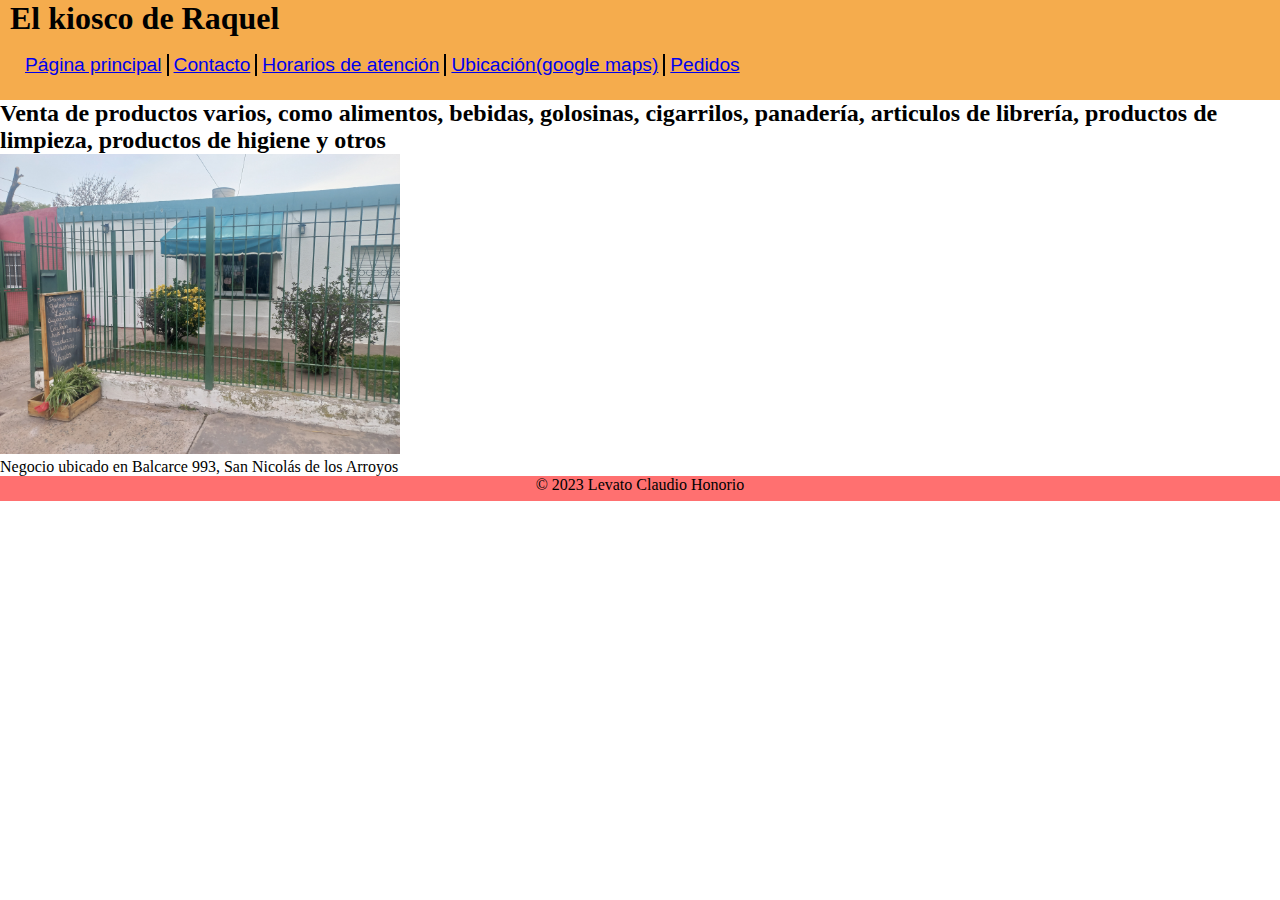
<file: index.html>
<!DOCTYPE html>
<html>
    <head>
        <meta charset="UTF-8">
        <meta name="viewport" content="width=device-width, initial-scale=1.0">
        <title>El kiosco de Raquel</title>
        <link rel="stylesheet" href=".\Estilos\style.css">
    </head>
    <body>
        <header class="header">
            <h1>El kiosco de Raquel</h1>
            <nav>
                <ul class="navegador">
                    <li class="op1"><a href="index.html">Página principal</a></li>
                    <li class="op2"><a href="contacto.html">Contacto</a></li>
                    <li class="op3"><a href="horariosatencion.html">Horarios de atención</a></li>
                    <li class="op4"><a href="https://www.google.com/maps/place/Balcarce+943,+San+Nicol%C3%A1s+de+Los+Arroyos,+Provincia+de+Buenos+Aires/@-33.3550615,-60.2048332,20.39z/data=!4m5!3m4!1s0x95b75d8f367a04a3:0x37e6f7f9cc88f03f!8m2!3d-33.3551171!4d-60.2047127?hl=es&entry=ttu" target="_blank">Ubicación(google maps)</a></li>
                    <li class="op5"><a href="pedidos.html">Pedidos</a></li>
                </ul>
            </nav>
        </header>
        <main>
            <section>
                <h2>Venta de productos varios, como alimentos, bebidas, golosinas, cigarrilos, panadería, articulos de librería,
                    productos de limpieza, productos de higiene y otros</h2>
                <img src="Trabajo Final AAPRO/kiosco-raquel3.jpg" alt="Foto del kiosco" width="400">
                <p>Negocio ubicado en Balcarce 993, San Nicolás de los Arroyos</p>
            </section>
        </main>
        <footer class="footer">
            <p>© 2023 Levato Claudio Honorio</p>
        </footer>
    </body>
</html>
</file>
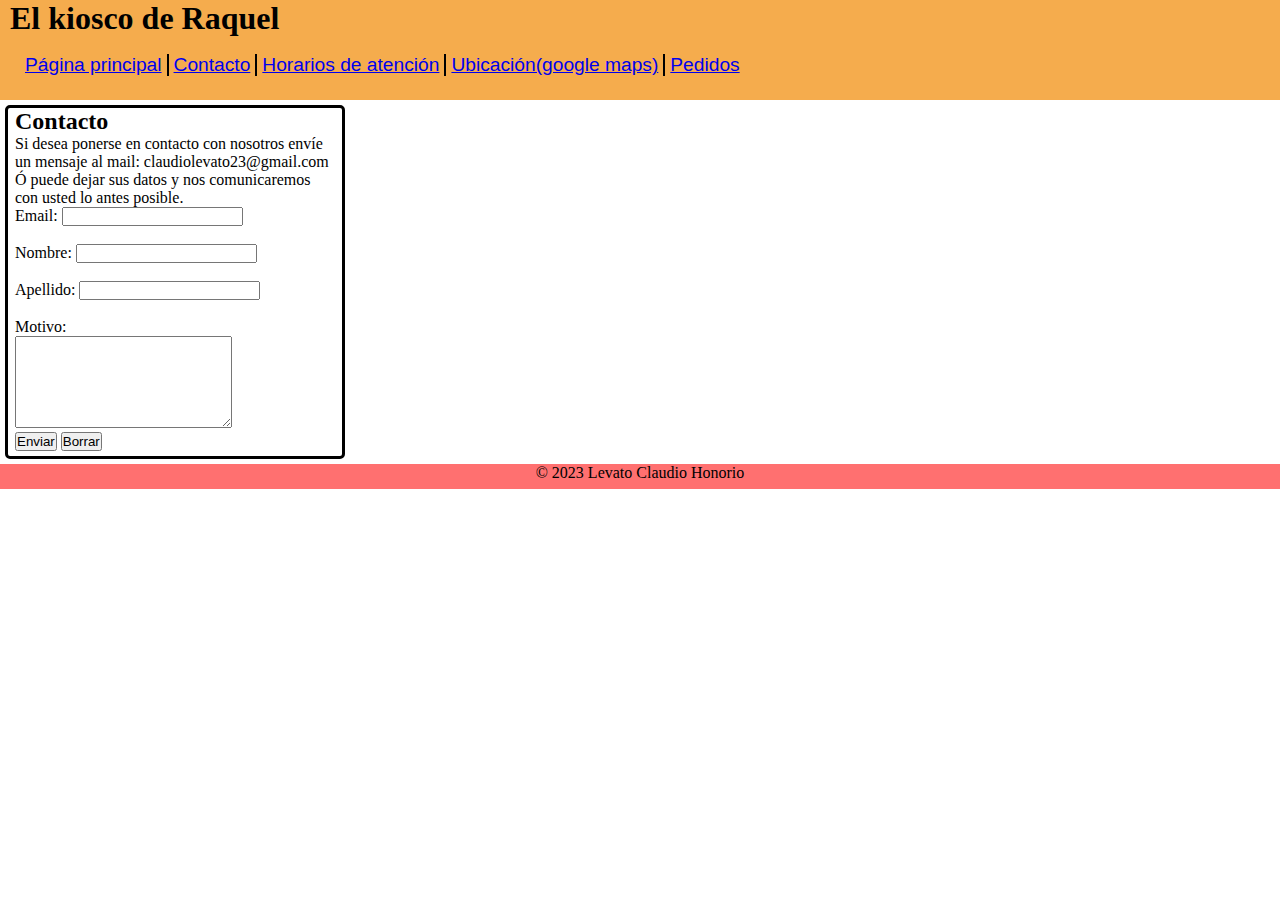
<file: contacto.html>
<!DOCTYPE html>
<html lang="en">
<head>
    <meta charset="UTF-8">
    <meta name="viewport" content="width=device-width, initial-scale=1.0">
    <title>Contacto</title>
    <link rel="stylesheet" href=".\Estilos\style.css">
</head>
<body>
    <header class="header">
        <h1>El kiosco de Raquel</h1>
        <nav>
            <ul class="navegador">
                <li class="op1"><a href="index.html">Página principal</a></li>
                <li class="op2"><a href="contacto.html">Contacto</a></li>
                <li class="op3"><a href="horariosatencion.html">Horarios de atención</a></li>
                <li class="op4"><a href="https://www.google.com/maps/place/Balcarce+943,+San+Nicol%C3%A1s+de+Los+Arroyos,+Provincia+de+Buenos+Aires/@-33.3550615,-60.2048332,20.39z/data=!4m5!3m4!1s0x95b75d8f367a04a3:0x37e6f7f9cc88f03f!8m2!3d-33.3551171!4d-60.2047127?hl=es&entry=ttu" target="_blank">Ubicación(google maps)</a></li>
                <li class="op5"><a href="pedidos.html">Pedidos</a></li>
            </ul>
        </nav>
    </header>
    <main>
        <section class="contactoformulario">
            <h2>Contacto</h2>
            <p>Si desea ponerse en contacto con nosotros envíe un mensaje al mail: claudiolevato23@gmail.com</p>
            <p>Ó puede dejar sus datos y nos comunicaremos con usted lo antes posible.</p>
            <form action="">
                <label for="">Email: <input type="email" name="email"></label><br>
                <br>
                <label for="">Nombre: <input type="text" name="nombre"></label><br>
                <br>
                <label for="">Apellido: <input type="text" name="apellido"></label><br>
                <br>
                <label for="">Motivo: <br>
                    <textarea name="motivo" id="motivo" cols="25" rows="6"></textarea></label><br>
                <input type="submit" value="Enviar">
                <input type="reset" value="Borrar">
            </form>
        </section>
    </main>
    <footer class="footer">
        <p>© 2023 Levato Claudio Honorio</p>
    </footer>
</body>
</html>
</file>
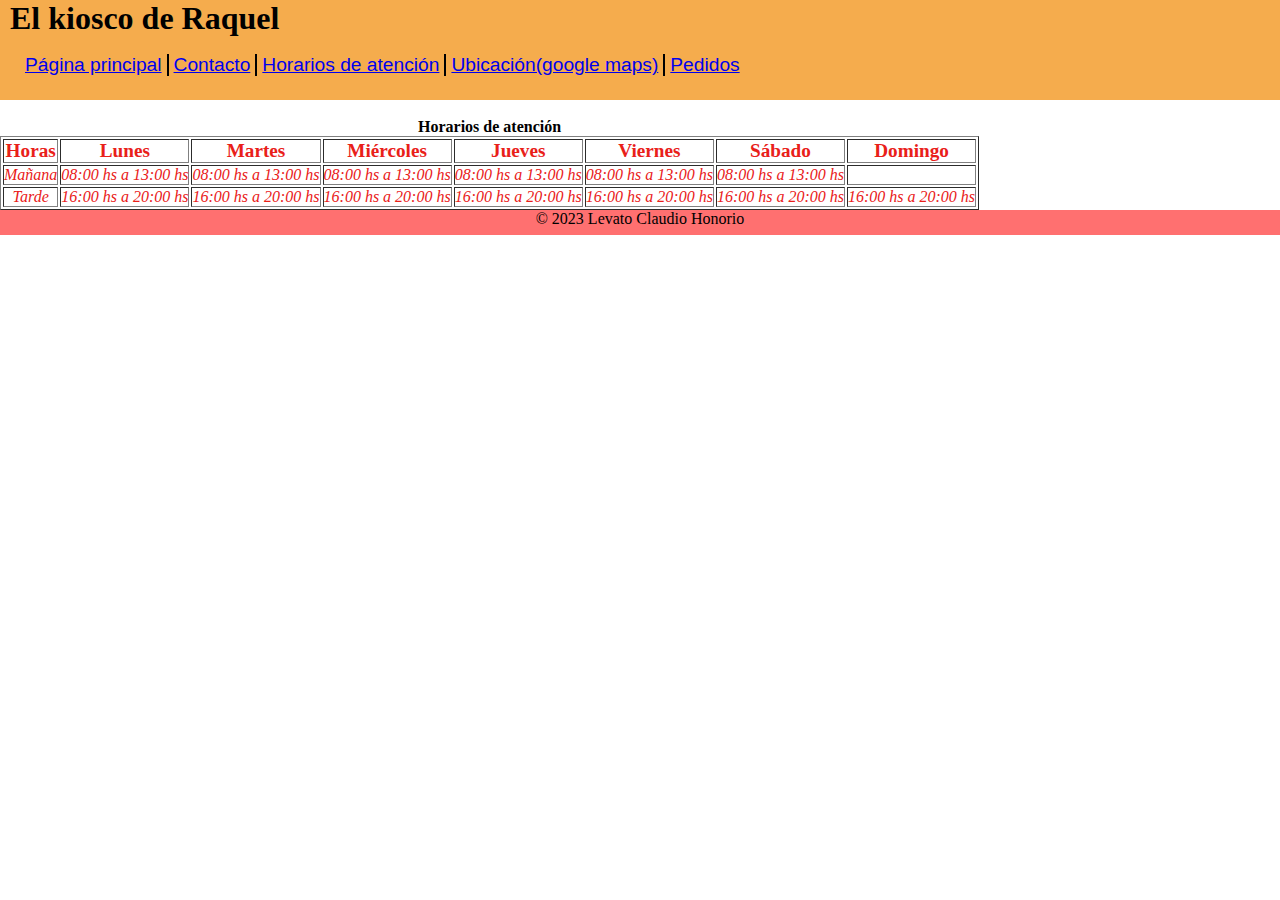
<file: horariosatencion.html>
<!DOCTYPE html>
<html lang="en">
<head>
    <meta charset="UTF-8">
    <meta name="viewport" content="width=device-width, initial-scale=1.0">
    <title>Horarios de atención</title>
    <link rel="stylesheet" href=".\Estilos\style.css">
</head>
<body>
    <header class="header">
        <h1>El kiosco de Raquel</h1>
        <nav>
            <ul class="navegador">
                <li class="op1"><a href="index.html">Página principal</a></li>
                <li class="op2"><a href="contacto.html">Contacto</a></li>
                <li class="op3"><a href="horariosatencion.html">Horarios de atención</a></li>
                <li class="op4"><a href="https://www.google.com/maps/place/Balcarce+943,+San+Nicol%C3%A1s+de+Los+Arroyos,+Provincia+de+Buenos+Aires/@-33.3550615,-60.2048332,20.39z/data=!4m5!3m4!1s0x95b75d8f367a04a3:0x37e6f7f9cc88f03f!8m2!3d-33.3551171!4d-60.2047127?hl=es&entry=ttu" target="_blank">Ubicación(google maps)</a></li>
                <li class="op5"><a href="pedidos.html">Pedidos</a></li>
            </ul>
        </nav>
    </header>
    <main>
        <section>
            <br>
            <table class="tablahorarios" border="1">
                <caption><b>Horarios de atención</b></caption>
                <tr class="dias">
                    <td>
                        Horas
                    </td>
                    <td>
                        Lunes
                    </td>
                    <td>
                        Martes
                    </td>
                    <td>
                        Miércoles
                    </td>
                    <td>
                        Jueves
                    </td>
                    <td>
                        Viernes
                    </td>
                    <td>
                        Sábado
                    </td>
                    <td>
                        Domingo
                    </td>
                </tr>
                <tr class="horarios">
                    <td class="mañana">
                        Mañana
                    </td>
                    <td class="">
                        08:00 hs a 13:00 hs
                    </td>
                    <td>
                        08:00 hs a 13:00 hs
                    </td>
                    <td>
                        08:00 hs a 13:00 hs
                    </td>
                    <td>
                        08:00 hs a 13:00 hs
                    </td>
                    <td>
                        08:00 hs a 13:00 hs
                    </td>
                    <td>
                        08:00 hs a 13:00 hs
                    </td>
                    <td>
                        
                    </td>
                </tr>
                <tr class="horarios">
                    <td>
                        Tarde
                    </td>
                    <td>
                        16:00 hs a 20:00 hs
                    </td>
                    <td>
                        16:00 hs a 20:00 hs
                    </td>
                    <td>
                        16:00 hs a 20:00 hs
                    </td>
                    <td>
                        16:00 hs a 20:00 hs
                    </td>
                    <td>
                        16:00 hs a 20:00 hs
                    </td>
                    <td>
                        16:00 hs a 20:00 hs
                    </td>
                    <td>
                        16:00 hs a 20:00 hs
                    </td>
                </tr>
            </table>
        </section>
    </main>
    <footer class="footer">
        <p>© 2023 Levato Claudio Honorio</p>
    </footer>
</body>
</html>
</file>
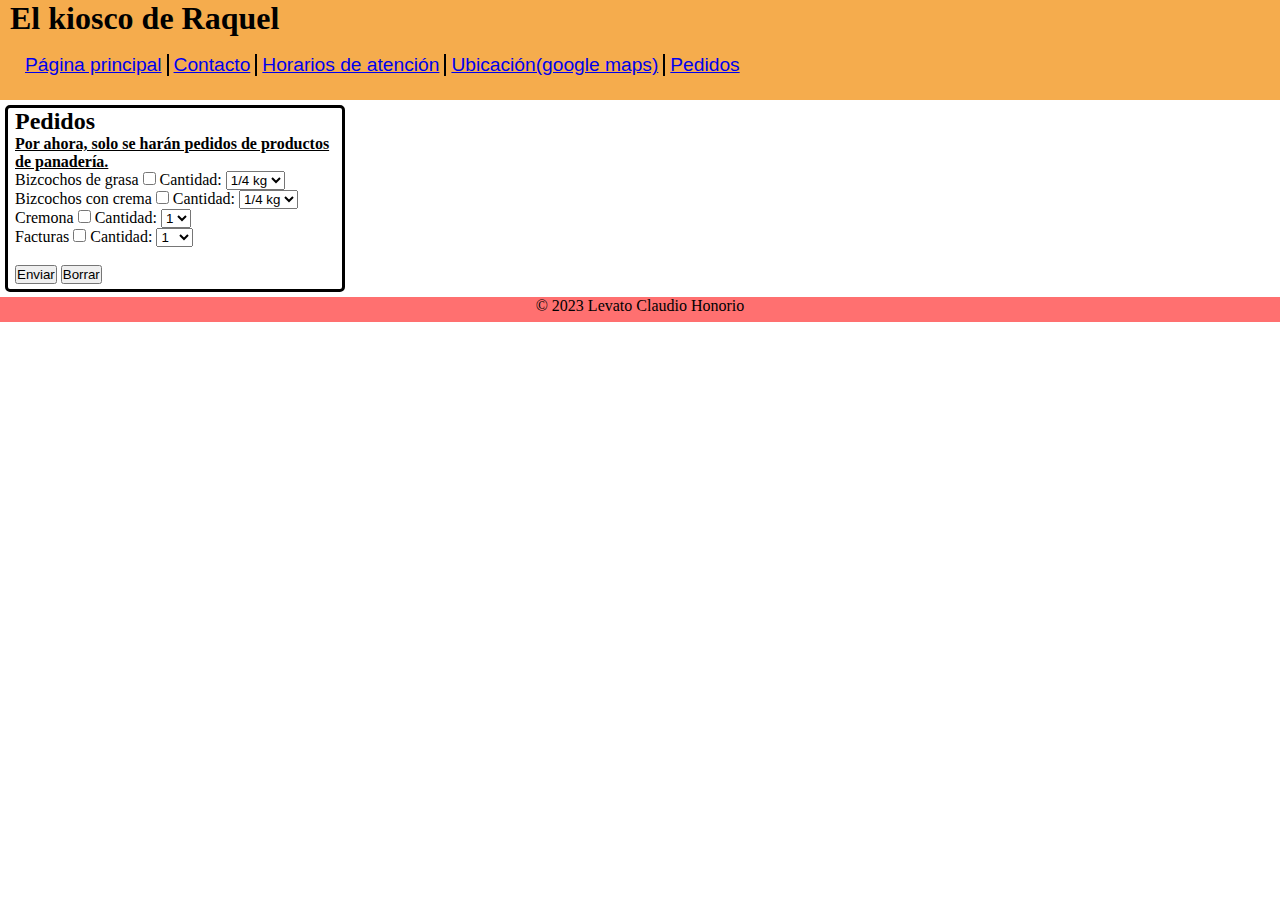
<file: pedidos.html>
<!DOCTYPE html>
<html lang="en">
<head>
    <meta charset="UTF-8">
    <meta name="viewport" content="width=device-width, initial-scale=1.0">
    <title>Pedidos</title>
    <link rel="stylesheet" href=".\Estilos\style.css">
</head>
<body>
    <header class="header">
        <h1>El kiosco de Raquel</h1>
        <nav>
            <ul class="navegador">
                <li class="op1"><a href="index.html">Página principal</a></li>
                <li class="op2"><a href="contacto.html">Contacto</a></li>
                <li class="op3"><a href="horariosatencion.html">Horarios de atención</a></li>
                <li class="op4"><a href="https://www.google.com/maps/place/Balcarce+943,+San+Nicol%C3%A1s+de+Los+Arroyos,+Provincia+de+Buenos+Aires/@-33.3550615,-60.2048332,20.39z/data=!4m5!3m4!1s0x95b75d8f367a04a3:0x37e6f7f9cc88f03f!8m2!3d-33.3551171!4d-60.2047127?hl=es&entry=ttu" target="_blank">Ubicación(google maps)</a></li>
                <li class="op5"><a href="pedidos.html">Pedidos</a></li>
            </ul>
        </nav>
    </header>
    <main>
        <section class="pedidosformulario">
            <h2>Pedidos</h2>
            <p><strong><u>Por ahora, solo se harán pedidos de productos de panadería.</u></strong></p>
            <form action="">
                <label for="">Bizcochos de grasa <input type="checkbox" name="Bizcochos de grasa" id="biz/g">  Cantidad: <select name="cantidad1" id="cant1">
                    <option value="1/4kg">1/4 kg</option>
                    <option value="1/2kg">1/2 kg</option>
                </select></label><br>
                <label for="">Bizcochos con crema <input type="checkbox" name="Bizcochos con crema" id="biz/c">  Cantidad: <select name="cantidad2" id="cant2">
                    <option value="1/4kg">1/4 kg</option>
                    <option value="1/2kg">1/2 kg</option>
                </select></label><br>
                <label for="">Cremona <input type="checkbox" name="Cremona" id="cremona">   Cantidad: <select name="cantidad3" id="cant3">
                    <option value="1">1</option>
                    <option value="2">2</option>
                </select></label><br>
                <label for="">Facturas <input type="checkbox" name="Facturas" id="fact">   Cantidad:
                <select name="cantidad4" id="cant4">
                    <option value="1">1</option>
                    <option value="2">2</option>
                    <option value="3">3</option>
                    <option value="4">4</option>
                    <option value="5">5</option>
                    <option value="6">6</option>
                    <option value="7">7</option>
                    <option value="8">8</option>
                    <option value="9">9</option>
                    <option value="10">10</option>
                    <option value="11">11</option>
                    <option value="12">12</option>
                </select></label><br>
                <br>
                <input type="submit" value="Enviar"> <input type="reset" value="Borrar">
            </form>
        </section>
    </main>
    <footer class="footer">
        <p>© 2023 Levato Claudio Honorio</p>
    </footer>
</body>
</html>
</file>
